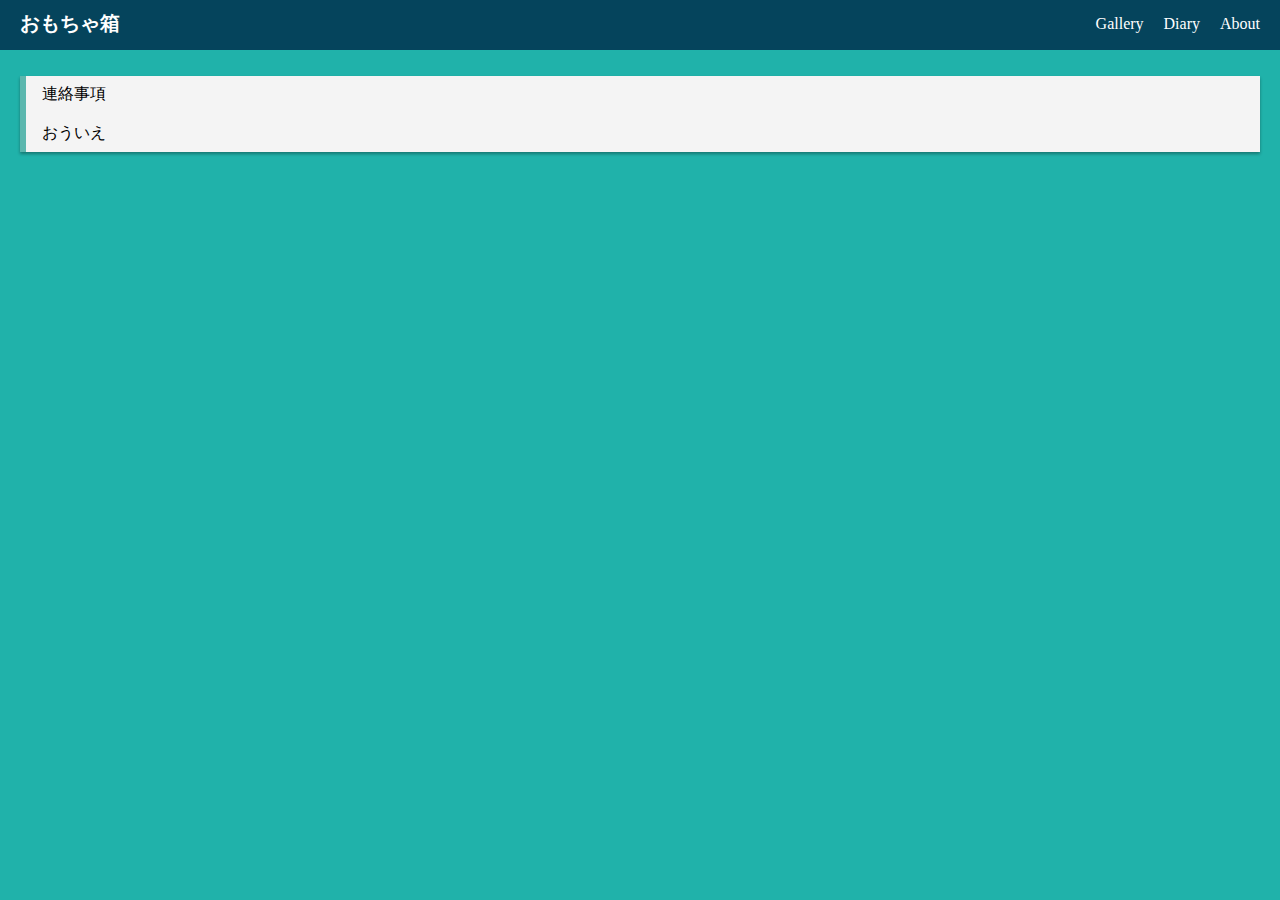
<file: index.html>
﻿<!DOCTYPE html>
<html>
<head>
	<meta charset="utf-8">
	<meta name="viewport" content="width=device-width, initial-scale=1.0">
	<title>kaidays.github.io</title>
	<link rel="stylesheet" type="text/css" href="front.css">
</head>
<body>
	<div class="header">
		<div class="header-logo"><a href="index.html">おもちゃ箱</a></div>
		<div class="header-list">
			<ul>
				<li><a class="about" href="about.html">About</a></li>
				<li><a href="diary.html">Diary</a></li>
				<li><a href="gallery.html">Gallery</a></li>
			</ul>
		</div>
	</div>
	
	<div class="main">
		<div class="main-yohaku">
			<div class="husenbox">
				<p>連絡事項</p><br>
				<p>おういえ</p>
			</div>
		</div>
	</div>
</body>
</html>
</file>
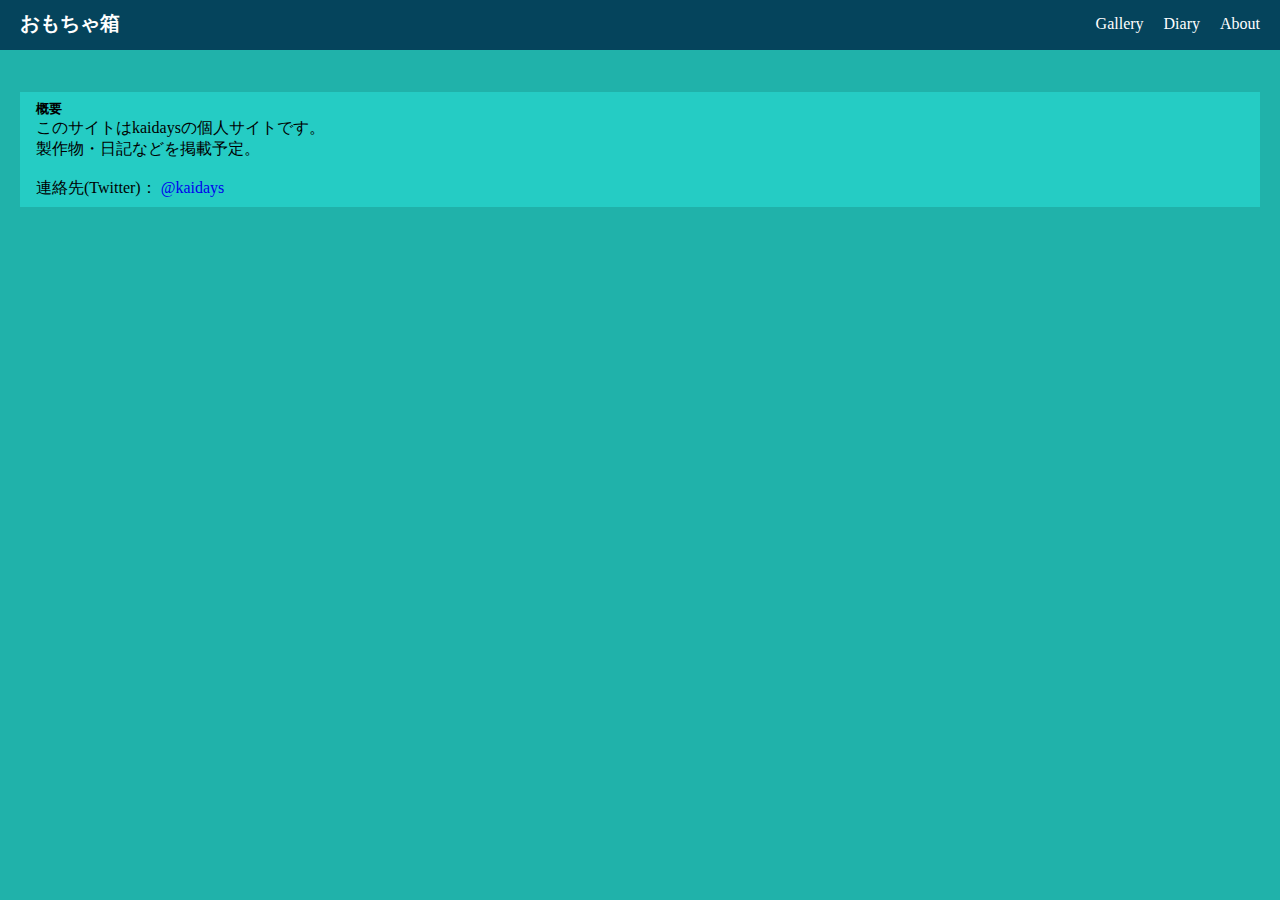
<file: about.html>
﻿<!DOCTYPE html>
<html>
<head>
	<meta charset="utf-8">
	<meta name="viewport" content="width=device-width, initial-scale=1.0">
	<title>kaidays.github.io</title>
	<link rel="stylesheet" type="text/css" href="front.css">
</head>
<body>
	<div class="header">
		<div class="header-logo"><a href="index.html">おもちゃ箱</a></div>
		<div class="header-list">
			<ul>
				<li><a class="about" href="about.html">About</a></li>
				<li><a href="diary.html">Diary</a></li>
				<li><a href="gallery.html">Gallery</a></li>
			</ul>
		</div>
	</div>
	
	<div class="main">
		<div class="main-yohaku">
			<div class="box1">
				<div>
					<h5>概要</h5>
					<p>このサイトはkaidaysの個人サイトです。</p>
					<p>製作物・日記などを掲載予定。</p>
					<br>
					<p>連絡先(Twitter)： <a href="https://twitter.com/kaidays" target="_blank">@kaidays</a></p>

				</div>
			</div>
		</div>
	</div>

	<div class="footer">
	</div>
</body>
</html>
</file>
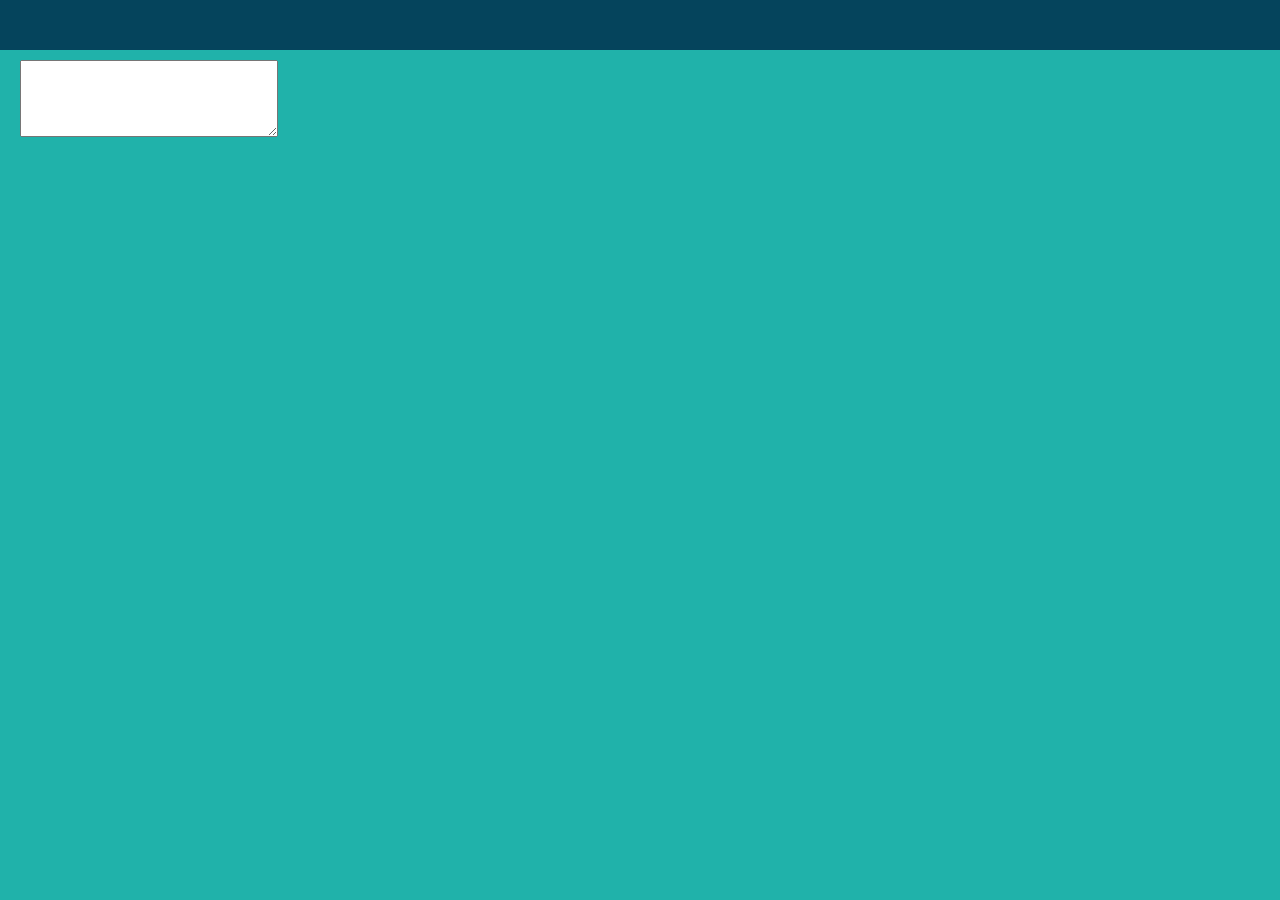
<file: count.html>
﻿<!DOCTYPE html>
<html>
<head>
	<meta charset="utf-8">
	<meta name="viewport" content="width=device-width, initial-scale=1.0">
	<title>kaidays.github.io</title>
	<link rel="stylesheet" type="text/css" href="front.css">
</head>
<body>
	<div class="header">
	</div>
	
	<div class="main">
		<div class="main-yohaku">
			<textarea name="comment" cols="30" rows="5"></textarea></p>
		</div>
	</div>

	<div class="footer">
	</div>
</body>
</html>
</file>
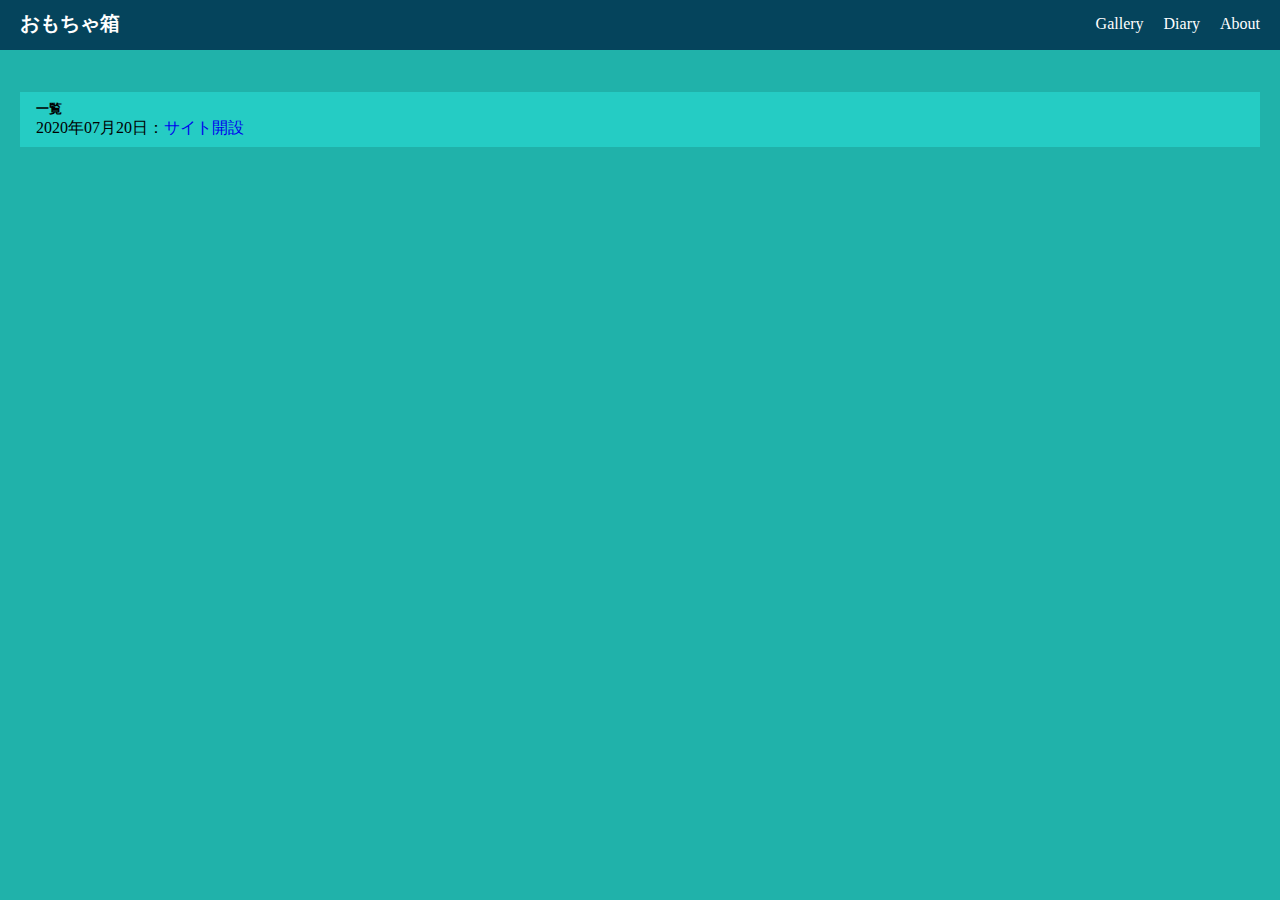
<file: diary.html>
﻿<!DOCTYPE html>
<html>
<head>
	<meta charset="utf-8">
	<meta name="viewport" content="width=device-width, initial-scale=1.0">
	<title>kaidays.github.io</title>
	<link rel="stylesheet" type="text/css" href="front.css">
</head>
<body>
	<div class="header">
		<div class="header-logo"><a href="index.html">おもちゃ箱</a></div>
		<div class="header-list">
			<ul>
				<li><a class="about" href="about.html">About</a></li>
				<li><a href="diary.html">Diary</a></li>
				<li><a href="gallery.html">Gallery</a></li>
			</ul>
		</div>
	</div>
	
	<div class="main">
		<div class="main-yohaku">
			<div class="box1">
				<div>
					<h5>一覧</h5>
					<p style="display:inline">2020年07月20日：</p><a href="diary/20200720.html">サイト開設</a><br>
				</div>
			</div>
		</div>
	</div>

	<div class="footer">
	</div>

</body>
</html>
</file>
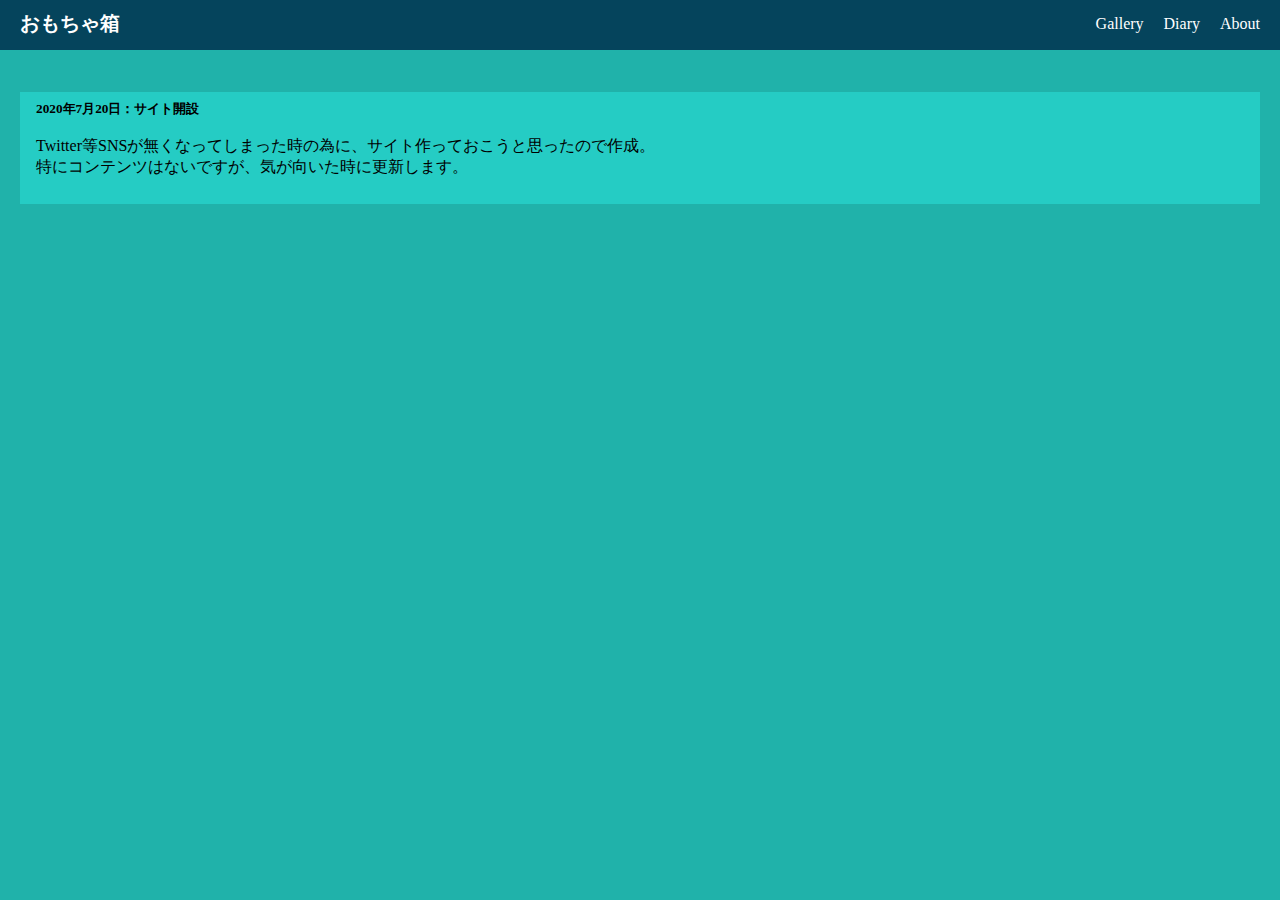
<file: diary/20200720.html>
﻿<!DOCTYPE html>
<html>
<head>
	<meta charset="utf-8">
	<meta name="viewport" content="width=device-width, initial-scale=1.0">
	<title>kaidays.github.io</title>
	<link rel="stylesheet" type="text/css" href="../front.css">
</head>
<body>
	<div class="header">
		<div class="header-logo"><a href="../index.html">おもちゃ箱</a></div>
		<div class="header-list">
			<ul>
				<li><a class="about" href="../about.html">About</a></li>
				<li><a href="../diary.html">Diary</a></li>
				<li><a href="../gallery.html">Gallery</a></li>
			</ul>
		</div>
	</div>
	
	<div class="main">
		<div class="main-yohaku">
			<div class="box1">
				<h5>2020年7月20日：サイト開設</h5> 
				<div>
					<br>
					<p>Twitter等SNSが無くなってしまった時の為に、サイト作っておこうと思ったので作成。</p>
					<p>特にコンテンツはないですが、気が向いた時に更新します。</p>
					<br>
					<p></p>
				</div>
			</div>
		</div>
	</div>

	<div class="footer">
	</div>

</body>
</html>
</file>
<file: front.css>
﻿/* CSSセレクタ
[*]
①全ての要素を指定

[.]class
①.{クラス名}：html側で「<p class="testclass"></p>」の様に「対象クラス名が付加されている要素全て」にCSSが適用される。
②{要素名}.{クラス名}：①の適用範囲を限定したパターン。特定の要素に、対象クラス名が付加されている場合、CSSが適用される。

[#]id
*/

* {
	margin: 0px;
	padding: 0px;
	/*全ての要素に対して、余白を削除*/
}

body {
	margin:auto; /*ブラウザによりcssのデフォルトが違い、余白が発生する事がある為リセット*/
	background-color: #20b2aa;
}

/*[Anchor要素] 主に、別ページへのリンクを行う場合に使用する*/
a {
	text-decoration:none;	/*リンクの下線を消す*/
}

a.about {
	margin-right:10px; /*Aboutの配置を、画面右端から少し離す為に記載*/
}

li {
	list-style:none; /*リストの黒点を消す*/
	/*header(上部固定)の、Gallery,Daily,Aboutを表示する為に必要*/
}

.header {
	height:50px;
	background-color:#05445c;
	color:#fff;
	/*スティッキーヘッダーに必要なもの start*/
	position: fixed;	/*画面内に固定する*/
	top: 0;
	left: 0;
	width: 100%;
	z-index: 24;		/*前面にヘッダーを持ってくる。違う要素に24以上を指定すると隠れるので注意*/
	/*スティッキーヘッダーに必要なもの end*/
	
}

.header-logo{ /*画面左上の部分*/
	float:left;
	font-weight:bold;	/* 太字 */
	font-size:20px;
	margin-left:10px;
	padding:10px 10px;
}

.header a, a:visited {	/*header要素のリンクを触っても、ロゴの色を白のままにする設定*/
	color: #fff;
}

.header-list li{	/*画面右上の部分*/
	float:right;
	font-size:16px;
	padding:15px 10px;
}

.main {
	padding-top: 40px; /*スティッキーヘッダー(画面上部にタブ固定)をしている為、その分上側に余白を取っている*/
	height: 100%;
	background-color: #20b2aa;
}


/* ここから下は消してもいい */


.main-yohaku {	/* main要素全てを囲む<div>に適用。左端から10px余白を取る */
	padding-top: 20px;
	padding-bottom: 20px;
	padding-left: 20px;
	padding-right: 20px;
}

.box1 {
	padding: 0.5em 1em;
    margin: 2em 0;
    color: #000000;
    background: #25ccc4;/*背景色*/
}

/*-------------------------*/
/*
<div class="husenbox">
    <p>ここに文章</p>
</div>
*/
.husenbox{
    padding: 0.5em 1em;
    margin: 1em 0;
    background: #f4f4f4;
    border-left: solid 6px #5bb7ae;
    box-shadow: 0px 2px 3px rgba(0, 0, 0, 0.33);
}
.husenbox p {
    margin: 0; 
    padding: 0;
}
/*-------------------------*/
</file>
